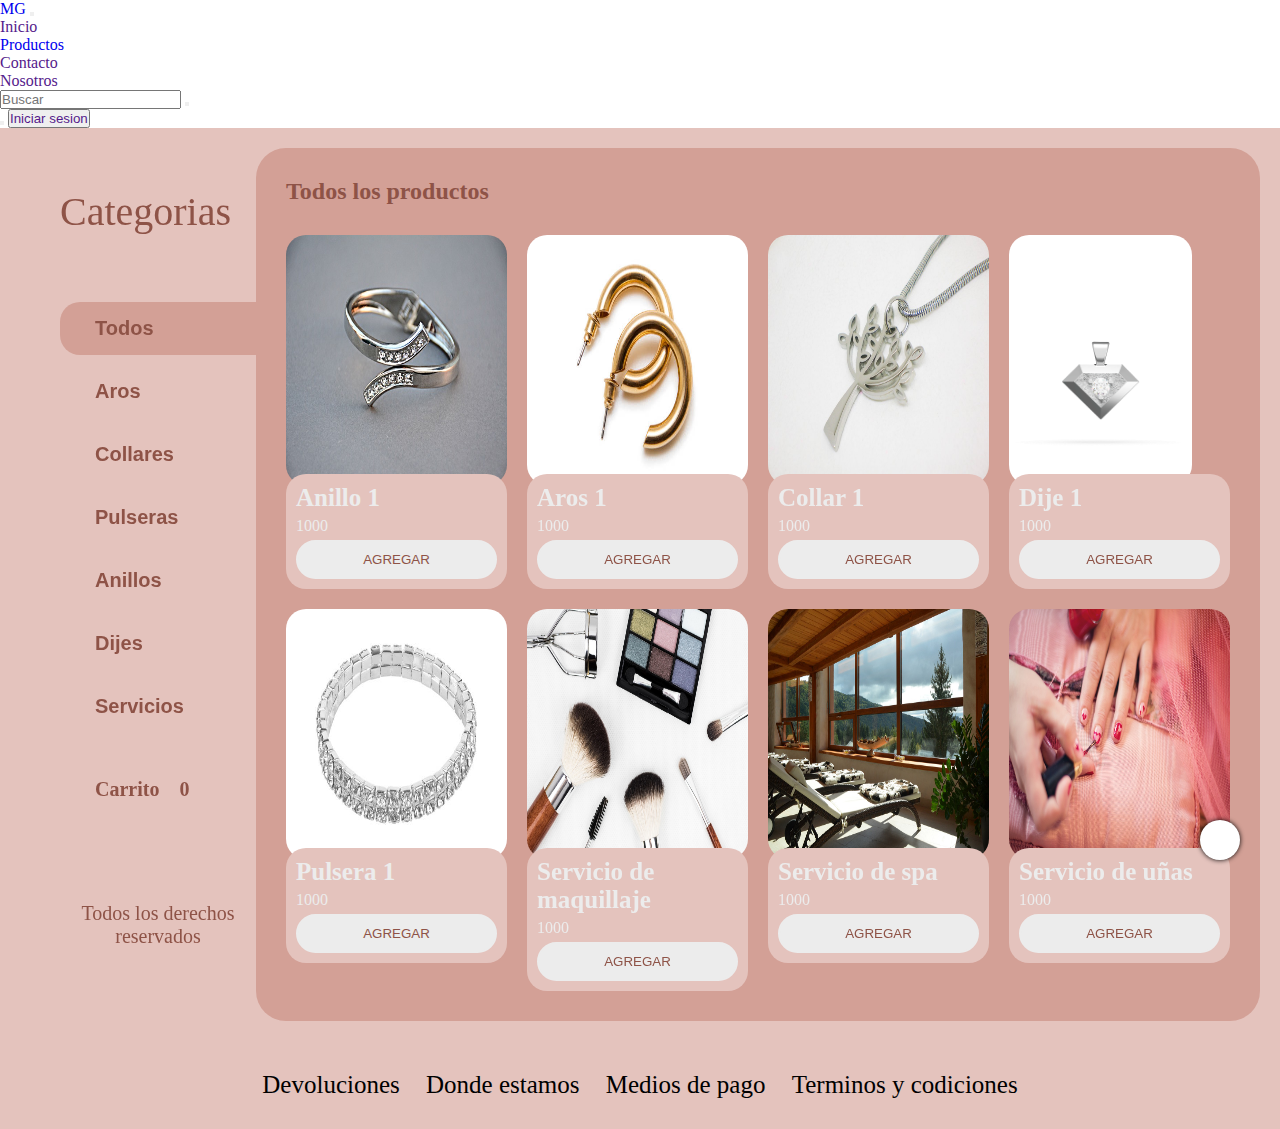
<file: index.html>
<!DOCTYPE html>
<html lang="en">
<head>
    <meta charset="UTF-8">
    <meta name="description" content="Productos">
    <meta name="keywords" content="alajas anillo aro collar pulsera bijouterie productos">
    <meta name="viewport" content="width=device-width, initial-scale=1.0">
    <link rel="stylesheet" href="https://cdnjs.cloudflare.com/ajax/libs/font-awesome/6.4.2/css/all.min.css" integrity="sha512-z3gLpd7yknf1YoNbCzqRKc4qyor8gaKU1qmn+CShxbuBusANI9QpRohGBreCFkKxLhei6S9CQXFEbbKuqLg0DA==" crossorigin="anonymous" referrerpolicy="no-referrer" />
    <link href="https://cdn.jsdelivr.net/npm/bootstrap@5.3.2/dist/css/bootstrap.min.css" rel="stylesheet" integrity="sha384-T3c6CoIi6uLrA9TneNEoa7RxnatzjcDSCmG1MXxSR1GAsXEV/Dwwykc2MPK8M2HN" crossorigin="anonymous">
    <link rel="stylesheet" href="css/estilo.css">
    <link rel="shortcut icon" href="multimedia/logo.jpg" type="image/x-icon">
    <title>Productos</title>
</head>
<body>
    <!-- HEADER -->
    <nav class="navbar navbar-expand-lg">
        <div class="container-fluid my-3">
          <a class="navbar-brand fs-1 fw-bold" href="#">MG</a>
          <button class="navbar-toggler" type="button" data-bs-toggle="collapse" data-bs-target="#navbarSupportedContent" aria-controls="navbarSupportedContent" aria-expanded="false" aria-label="Toggle navigation">
            <span class="navbar-toggler-icon"></span>
          </button>
          <div class="collapse navbar-collapse" id="navbarSupportedContent">
            <ul class="navbar-nav me-auto mb-2 mb-lg-0">
              <li class="nav-item">
                <a class="nav-link active" aria-current="page" href="">Inicio</a>
              </li>
              <li class="nav-item">
                <a class="nav-link" href="#">Productos</a>
              </li>
              <li class="nav-item">
                <a class="nav-link" href="">Contacto</a>
              </li>
              <li class="nav-item">
                <a class="nav-link" href="">Nosotros</a>
              </li>
            </ul>
            <form class="d-flex" role="search">
              <input class="form-control me-2" type="search" placeholder="Buscar" aria-label="Search">
              <button class="btn btn-light" type="submit">
                <a href="">
                  <i class="fa-solid fa-magnifying-glass" style="color: #000000;"></i>
                </a>
              </button>
            </form>
            <button type="button" class="btn btn-light mx-2">
              <a href="">
                <i class="fa-solid fa-cart-shopping" style="color: #000000;"></i>
              </a>
            </button>
            <button type="button" class="btn btn-light"><a class="nav-link" href="">Iniciar sesion</a></button>
          </div>
        </div>
    </nav>
    <!-- HEADER -->
    <!-- CONTENT -->
    <div class="wrapper">
        <aside>
            <header>
                <h3 class="logo">Categorias</h3>
            </header>
            <nav>
                <ul class="menu">
                    <li>
                        <button id="todos" class="b-menu b-categoria active"><i class="fa-solid fa-arrow-right"></i></i> Todos</button>
                    </li>
                    <li>
                        <button id="aros" class="b-menu b-categoria"><i class="fa-solid fa-arrow-right"></i></i> Aros</button>
                    </li>
                    <li>
                        <button id="collares" class="b-menu b-categoria"><i class="fa-solid fa-arrow-right"></i></i> Collares</button>
                    </li>
                    <li>
                        <button id="pulseras" class="b-menu b-categoria"><i class="fa-solid fa-arrow-right"></i></i> Pulseras</button>
                    </li>
                    <li>
                        <button id="anillos" class="b-menu b-categoria"><i class="fa-solid fa-arrow-right"></i></i> Anillos</button>
                    </li>
                    <li>
                        <button id="dijes" class="b-menu b-categoria"><i class="fa-solid fa-arrow-right"></i></i> Dijes</button>
                    </li>
                    <li>
                        <button id="servicios" class="b-menu b-categoria"><i class="fa-solid fa-arrow-right"></i></i> Servicios</button>
                    </li>
                    <li>
                        <a class="b-menu b-carrito" href="./carrito.html"><i class="fa-solid fa-cart-shopping"></i> Carrito <span id="numero" class="num-carrito">0</span></a>
                    </li>
                </ul>
            </nav>
            <footer>
                <p class="t-footer">Todos los derechos reservados</p>
            </footer>
        </aside>
        <main>
            <h2 id="t-principal" class="t-principal">Todos los productos</h2>
            <div id="c-productos" class="c-productos">
                <!--PRODUCTOS CARGADOS POR JS-->
            </div>
        </main>
    </div>
    <!-- CONTENT -->
    <!-- FOOTER -->
    <footer>
        <nav class="barraf">
            <ul>
                <li><a href=""></a>Devoluciones</li>
                <li><a href=""></a>Donde estamos</li>
                <li><a href=""></a>Medios de pago</li>
                <li><a href=""></a>Terminos y codiciones</li>
            </ul>
        </nav>
        <div class="redes">
            <a href="">
                <i class="fa-brands fa-whatsapp"></i>
            </a>
            <a href="">
                <i class="fa-brands fa-facebook"></i>
            </a>
            <a href="">
                <i class="fa-brands fa-instagram"></i>
            </a>
        </div>
    </footer>
    <!-- FOOTER -->
    <a href="#" class="subir">
        <i class="fa-solid fa-circle-up"></i>
    </a>
<script src="https://cdn.jsdelivr.net/npm/bootstrap@5.3.2/dist/js/bootstrap.bundle.min.js" integrity="sha384-C6RzsynM9kWDrMNeT87bh95OGNyZPhcTNXj1NW7RuBCsyN/o0jlpcV8Qyq46cDfL" crossorigin="anonymous"></script>
<script src="./js/main.js"></script>
</body>
</html>
</file>
<file: css/estilo.css>
:root {
  --clr-main: #e4c3bd;
  --clr-main-hard: #d3a096;
  --clr-main-dark: #8e5347;
  --clr-white: #ececec;
  --clr-gray: #e2e2e2;
  --clr-red: #d30505;
}

* {
  margin: 0;
  padding: 0;
  box-sizing: border-box;
}

h1, h2, h3, h4, h5, h6, p, a, input, textarea {
  margin: 0;
}

ul {
  list-style-type: none;
}

a {
  text-decoration: none;
}
/* INDEX */
.wrapper {
  display: grid;
  grid-template-columns: 1fr 4fr;
  background-color: var(--clr-main);
}
aside {
  padding: 60px;
  padding-right: 0;
  color: var(--clr-white);
  position: sticky;
  top: 0;
  height: 100vh;
  display: flex;
  flex-direction: column;
  justify-content: space-between;
}
.logo {
  font-weight: 400;
  font-size: 40px;
  color: var(--clr-main-dark);
}
.menu {
  display: flex;
  flex-direction: column;
  gap: 10px;
}
.b-menu {
  background-color: transparent;
  border: 0;
  color: var(--clr-main-dark);
  font-size: 20px;
  cursor: pointer;
  display: flex;
  align-items: center;
  gap: 20px;
  font-weight: 600;
  padding: 15px;
}
.b-menu.active {
  background-color: var(--clr-main-hard);
  color: var(--clr-main-dark);
  width: 100%;
  border-top-left-radius: 20px;
  border-bottom-left-radius: 20px;
}
.b-carrito {
  margin-top: 20px;
}
main {
  background-color: var(--clr-main-hard);
  margin: 20px;
  margin-left: 0;
  border-radius: 30px;
  padding: 30px;
}
.c-productos {
  display: grid;
  grid-template-columns: repeat(4, 1fr);
  gap: 20px;
}
.producto-img {
  max-width: 100%;
  height: 250px;
  border-radius: 20px;
  transition: all 0.5s;
}
.producto-img:hover {
  transform: scale(1.1);
}
.t-principal {
  margin-bottom: 30px;
  color: var(--clr-main-dark);
}
.t-footer {
  color: var(--clr-main-dark);
  font-size: 20px;
}
.producto-det {
  background-color: var(--clr-main);
  color: var(--clr-white);
  padding: 10px;
  border-radius: 20px;
  margin-top: -15px;
  position: relative;
  display: flex;
  flex-direction: column;
  gap: 5px;
}
.producto-titulo {
  font-size: 25px;
}
.producto-agregar {
  border: 0;
  background-color: var(--clr-white);
  color: var(--clr-main-dark);
  padding: 10px;
  text-transform: uppercase;
  border-radius: 20px;
  cursor: pointer;
  border: 2px solid var(--clr-white);
  transition: background-color .2s, color .2s;
}
.producto-agregar:hover {
  background-color: var(--clr-main);
  color: var(--clr-main-hard);
}
/* INDEX */
/* CARRITO */
.c-carrito {
  display: flex;
  flex-direction: column;
  gap: 30px;
}
.c-vacio, .c-comprado {
  color: var(--clr-main-dark);
  font-size: 25px;
}
.c-productos-carrito {
  display: flex;
  flex-direction: column;
  gap: 15px;
}
.c-producto {
  display: flex;
  justify-content: space-between;
  align-items: center;
  background-color: var(--clr-gray);
  color: var(--clr-main-dark);
  padding: 10px;
  padding-right: 70px;
  border-radius: 20px;
}
.c-producto-img {
  width: 150px;
  border-radius: 20px;
}
.c-producto small {
  font-size: 15px;
}
.c-prod-eliminar {
  border: 0;
  background-color: transparent;
  color: var(--clr-red);
  cursor: pointer;
}
.c-acciones {
  display: flex;
  justify-content: space-between;
}
.c-acciones-vaciar {
  border: 0;
  background-color: var(--clr-gray);
  padding: 10px;
  border-radius: 20px;
  color: var(--clr-main-dark);
  text-transform: uppercase;
  cursor: pointer;
}
.c-acciones-comprar {
  border: 0;
  background-color: var(--clr-main-dark);
  padding: 10px;
  border-top-right-radius: 20px;
  border-bottom-right-radius: 20px;
  color: var(--clr-main);
  text-transform: uppercase;
  cursor: pointer;
}
.c-acciones-der {
  display: flex;
}
.c-acciones-total {
  display: flex;
  background-color: var(--clr-gray);
  padding: 10px;
  border-top-left-radius: 20px;
  border-bottom-left-radius: 20px;
  color: var(--clr-main-dark);
  text-transform: uppercase;
  cursor: pointer;
}
.disabled {
  display: none;
}
/* CARRITO */









/* FOOTER */
footer {
    text-align: center;
    font-size: 25px;
    padding: 20px;
    background-color: var(--clr-main);
  }
  
  .barraf ul li {
    display: inline-block;
    list-style: none;
    padding: 10px;
  }
  
  .redes a {
    color: black;
    text-decoration: none;
    font-size: 40px;
    letter-spacing: 15px;
  }
  
  .subir {
    height: 40px;
    width: 40px;
    background-color: white;
    color: black;
    position: fixed;
    right: 40px;
    bottom: 40px;
    text-align: center;
    font-size: 28px;
    line-height: 40px;
    border-radius: 50%;
    box-shadow: 0 0 5px black;
  }
  
  /* FOOTER */
  
  /* PRODUCTOS */
  /* .container-items {
    display: grid;
    grid-template-columns: repeat(3, 1fr);
    gap: 20px;
    margin: 3%;
  }
  
  .item {
    border-radius: 10px;
  }
  .item:hover {
    box-shadow: 0 10px 20px rgba(0, 0, 0, 0.2);
  }
  
  .infoprod {
    padding: 15px 30px;
  }
  
  .item img {
    width: 100%;
    height: 300px;
    object-fit: cover;
    border-radius: 10px 10px 0 0;
    transition: all 0.5s;
  }
  .item:hover img {
    transform: scale(1.2);
  }
  .item figure {
    overflow: hidden;
  }
  
  .infoprod {
    padding: 15px 30px;
    line-height: 2;
    display: flex;
    flex-direction: column;
    gap: 10px;
  }
  
  .price {
    font-size: 18px;
    font-weight: 900;
  }
  
  .infoprod button {
    border: none;
    background: none;
    background-color: black;
    color: white;
    padding: 15px 10px;
    cursor: pointer;
  } */
  
  /* PRODUCTOS */
</file>
